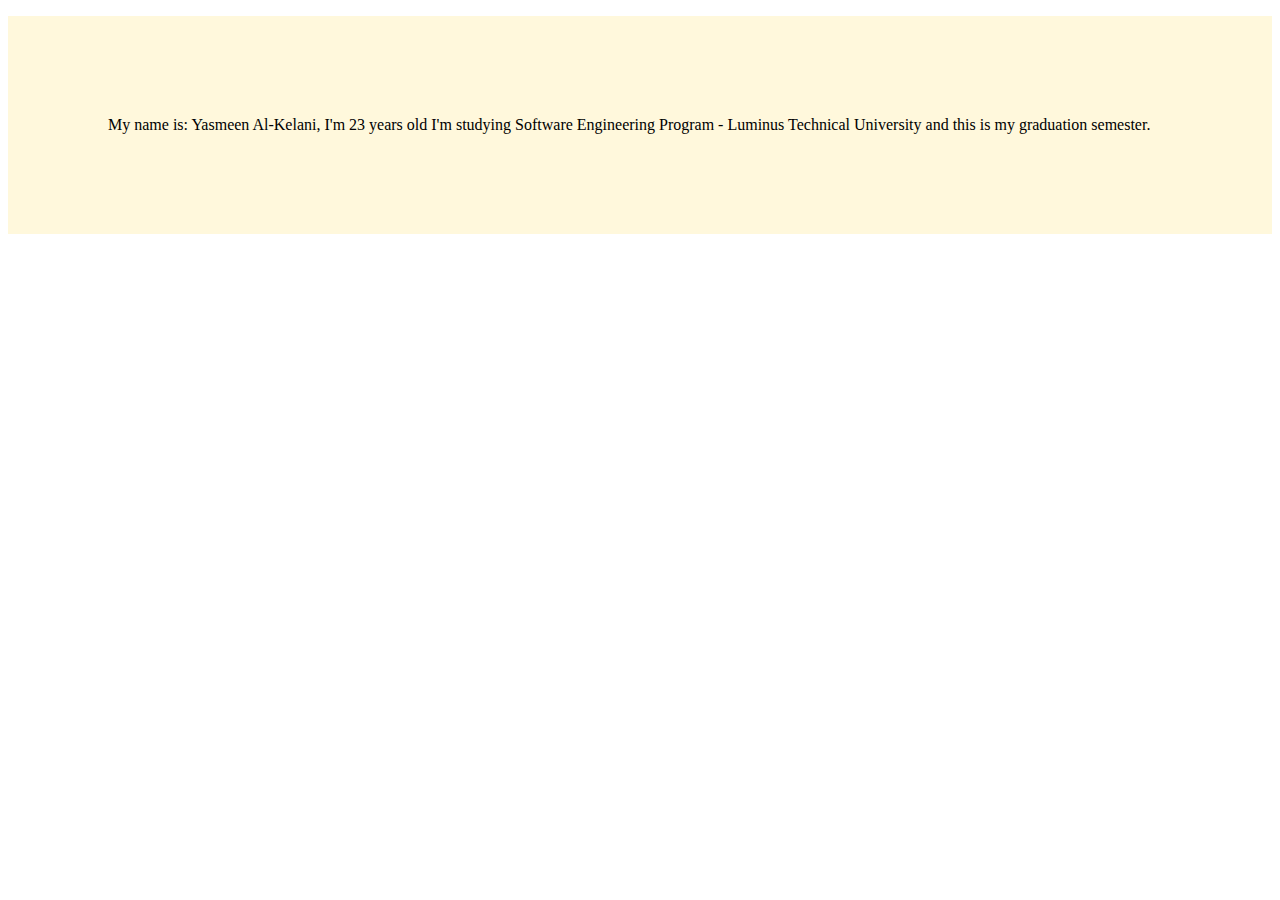
<file: about us.html>
<!DOCTYPE html>
<html lang="en">
<head>
    <meta charset="UTF-8">
    <meta http-equiv="X-UA-Compatible" content="IE=edge">
    <meta name="viewport" content="width=, initial-scale=1.0">
    <title>Document</title>
</head>
<body style="background-image: url(https://decartgroup.com/wp-content/uploads/2020/09/About-us-min.jpg);">
    <header></header>
    <main>
        <p style="background-color: cornsilk; padding: 100px;"> My name is: Yasmeen Al-Kelani, I'm 23 years old I'm studying Software Engineering Program - Luminus Technical University and this is my graduation semester.</p>
    </main>
</body>
</html>
</file>
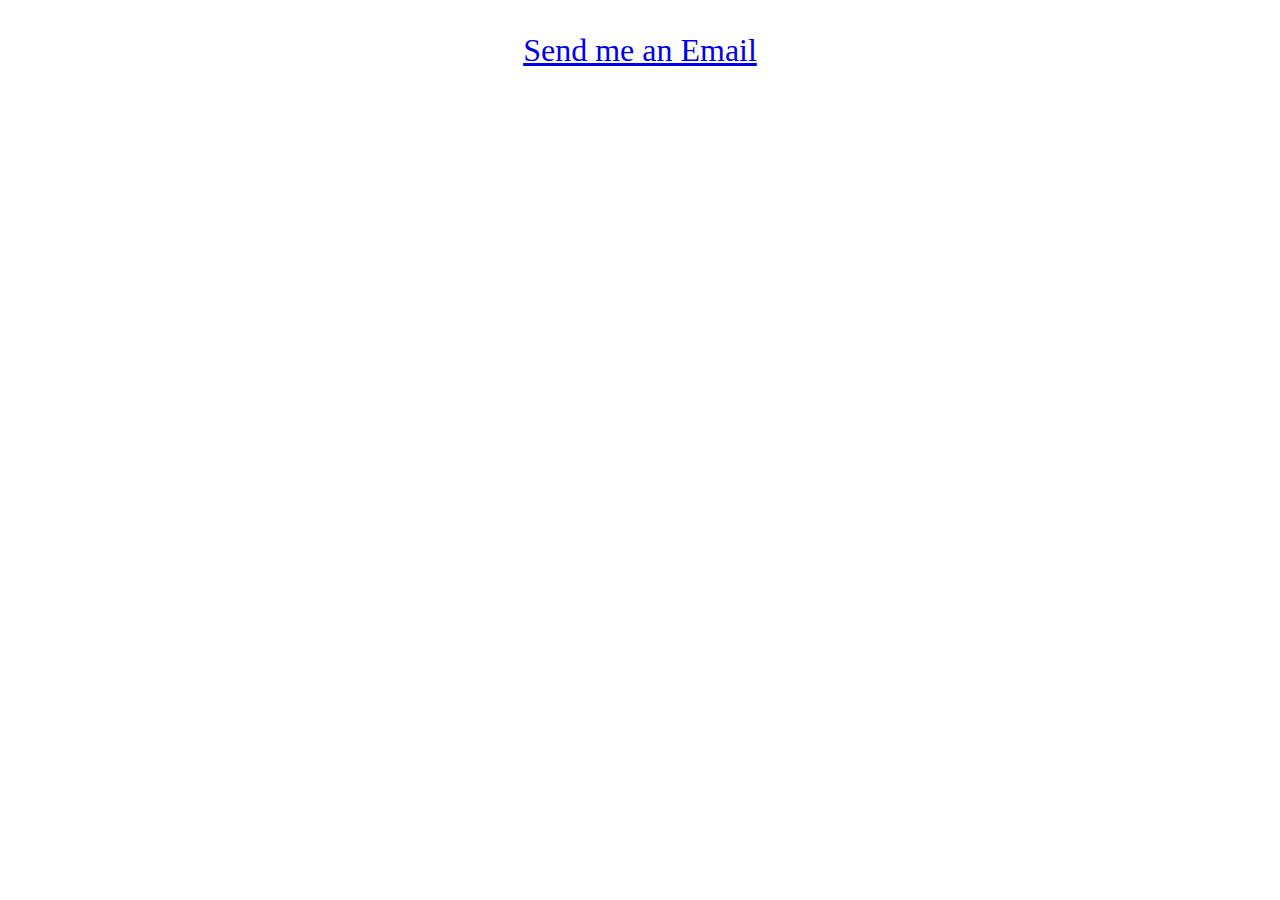
<file: contact us.html>
<!DOCTYPE html>
<html lang="en">
<head>
    <meta charset="UTF-8">
    <meta http-equiv="X-UA-Compatible" content="IE=edge">
    <meta name="viewport" content="width=device-width, initial-scale=1.0">
    <title>Contact us</title>
</head>
<body style="background-image: url(https://www.talktotrevor.co.za/wp-content/uploads/2015/11/Contact-Us-PNG.png);">
   
    <header> </header>

    <main>
    <p style="text-align: center; font-size: xx-large;"> <a href = "mailto: 19011733@student.ltuc.com">Send me an Email</a> </p>
    </main>
   
</body>

</html>
</file>
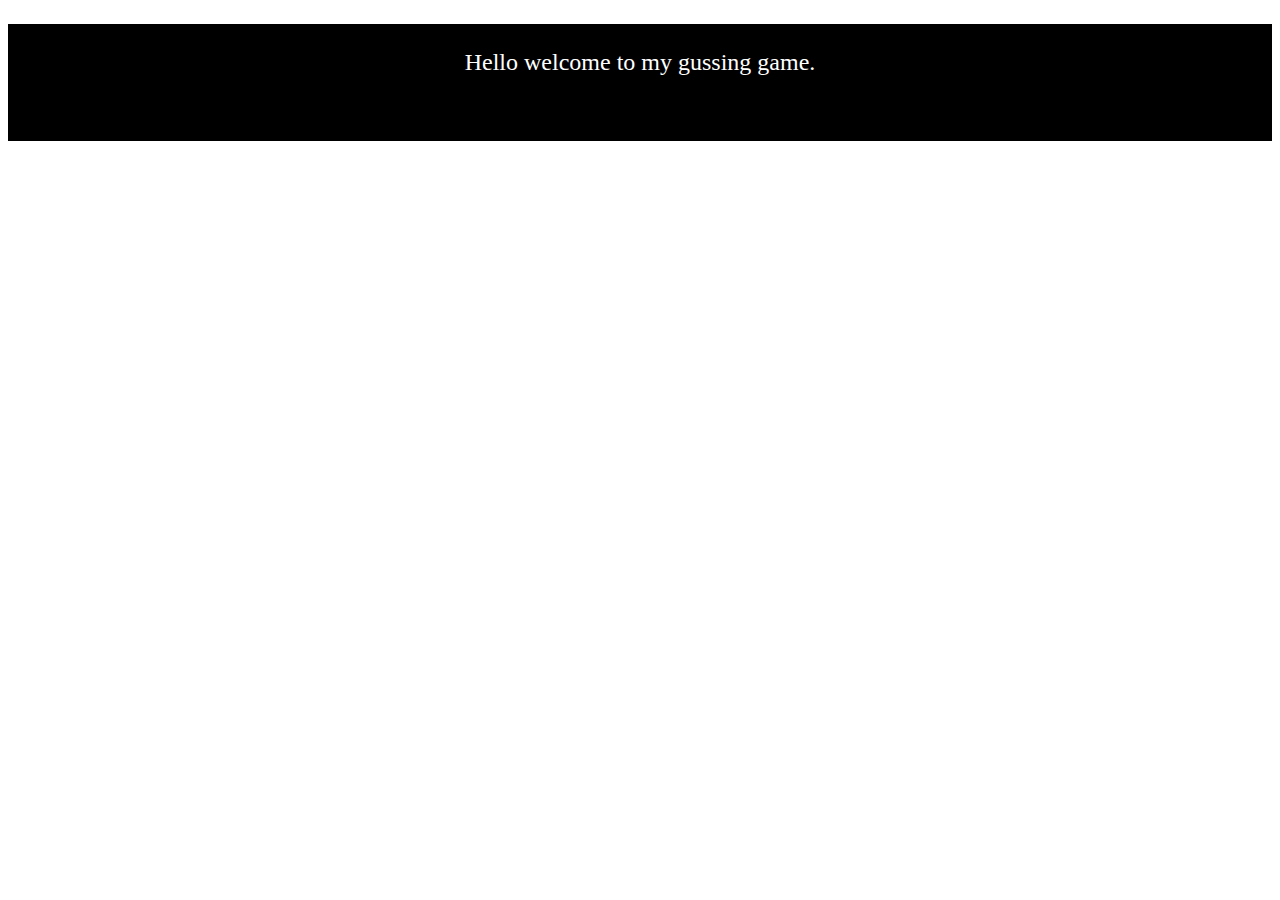
<file: home.html>
<!DOCTYPE html>
<html lang="en">
<head>
    <meta charset="UTF-8">
    <meta http-equiv="X-UA-Compatible" content="IE=edge">
    <meta name="viewport" content="width=device-width, initial-scale=1.0">
    <title>Home</title>
</head>
<body style="background-image: url(https://ecdn.teacherspayteachers.com/thumbitem/ESL-Categories-Guessing-Game-Activity-Great-as-Time-Filler--4549448-1568778172/original-4549448-1.jpg);">

<main>
    <p style="text-align: center; font-size: x-large; background-color:black; height: 80px; padding-top: 25px; padding-bottom: 12px; color: white;">
        Hello welcome to my gussing game.
    </p>
    

</main>

</body>



</html>
</file>
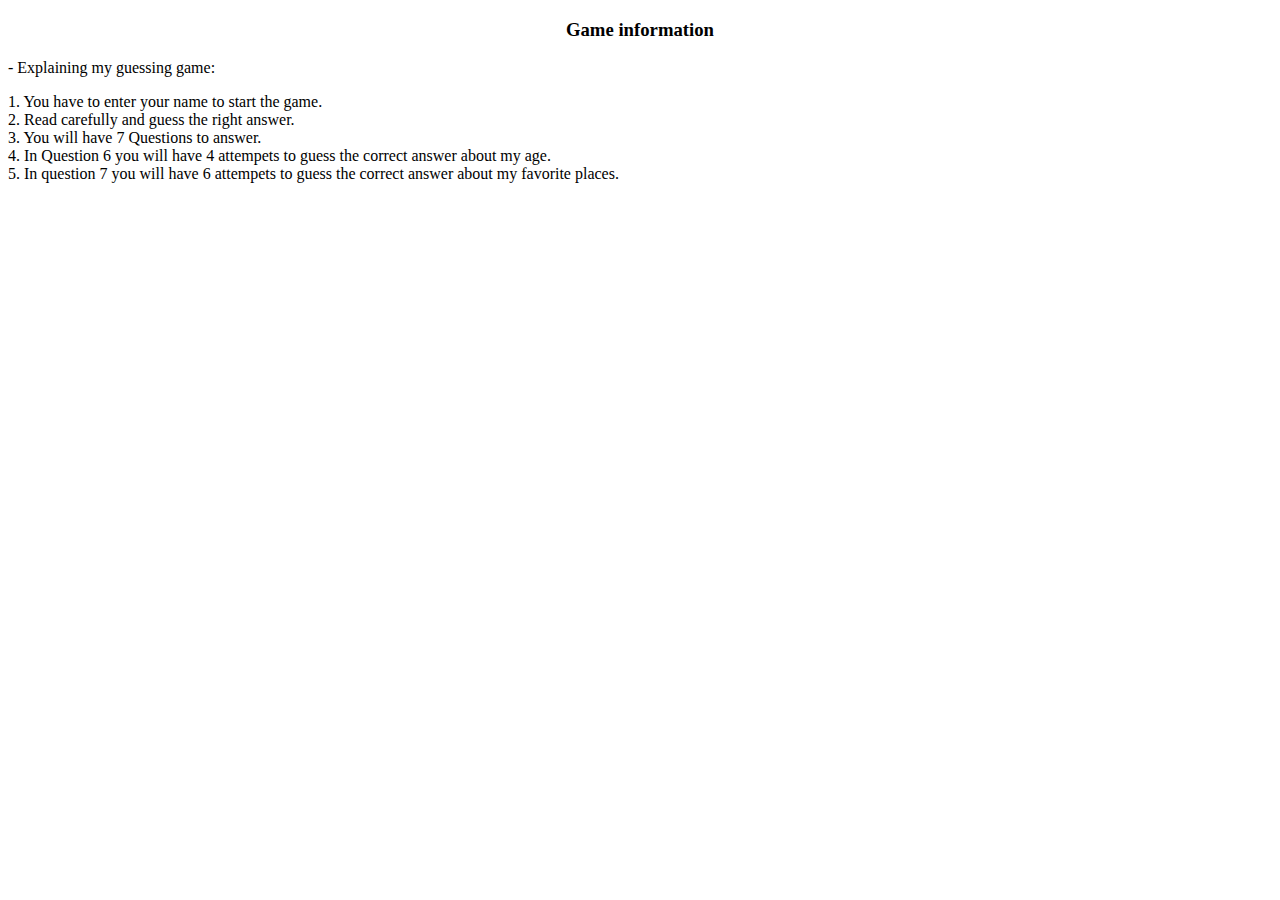
<file: more.html>
<!DOCTYPE html>
<html lang="en">
<head>
    <meta charset="UTF-8">
    <meta http-equiv="X-UA-Compatible" content="IE=edge">
    <meta name="viewport" content="width=, initial-scale=1.0">
    <title>more</title>
</head>
<body style="background-image: url(https://image.shutterstock.com/image-vector/good-luck-card-beautiful-greeting-260nw-779718448.jpg); background-repeat: no-repeat; background-size: 90%;">
    <header><h3 style="text-align: center;">Game information</h3></header>
    <main>
        <p>
            - Explaining my guessing game: 
            <li>1. You have to enter your name to start the game.</li>
            <li>2. Read carefully and guess the right answer.</li>
            <li>3. You will have 7 Questions to answer.</li>
            <li>4. In Question 6 you will have 4 attempets to guess the correct answer about my age.</li>
            <li>5. In question 7 you will have 6 attempets to guess the correct answer about my favorite places.</li>
        </p>
    </main>

</body>
</html>
</file>
